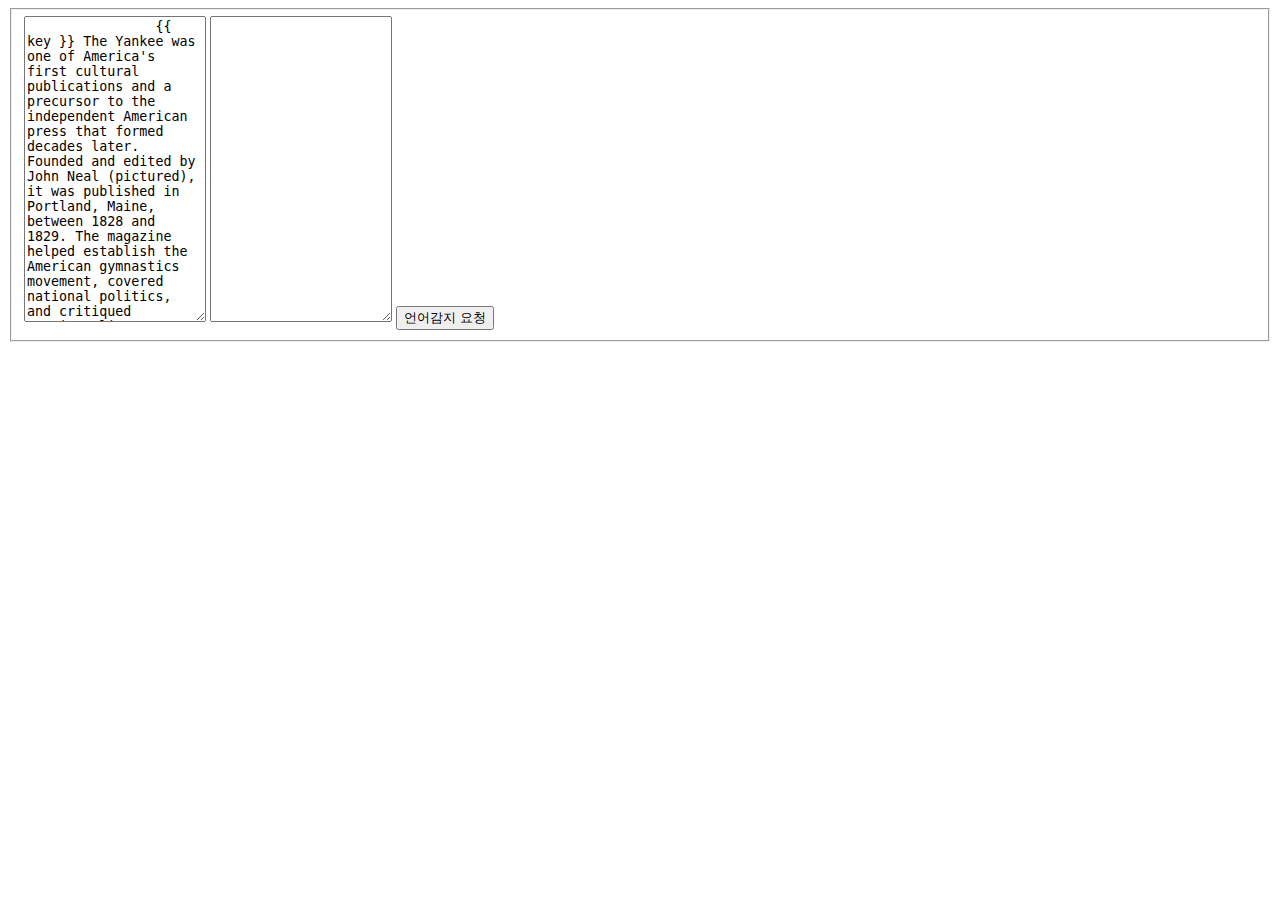
<file: Flask/web(by김봉섭선생님)/templates/index.html>
<!DOCTYPE html>
<html>

<head>
    <script src="https://ajax.googleapis.com/ajax/libs/jquery/3.6.0/jquery.min.js"></script>
</head>

<body>
    <div>
        <fieldset>
            <textarea cols="20" rows="20" id="ori_text">
                {{ key }} The Yankee was one of America's first cultural publications and a precursor to the independent American press that formed decades later. Founded and edited by John Neal (pictured), it was published in Portland, Maine, between 1828 and 1829. The magazine helped establish the American gymnastics movement, covered national politics, and critiqued American literature, art, theater, and social issues. Many new, predominantly female, writers and editors started their careers with publication and coverage in The Yankee, including many who are familiar to modern readers. Essays by Neal on American art and theater anticipated major changes and movements realized in the following decades. His articles on women's rights and early feminist ideas affirmed intellectual equality between men and women and demanded political and economic rights for women, saying "If woman would act with woman, there would be a stop to our tyranny".
            </textarea>
            <textarea cols="20" rows="20"></textarea>
            <button type="button" onclick="javascript:lang_detect();">언어감지 요청</button>
            <script>
                // 조작하고 싶은 요소 바로 밑에서 처리
            </script>
        </fieldset>
    </div>
    <script>
        function lang_detect() 
        {
            console.log('lang_detect() call')
            let target = $('#ori_text').val()
            console.log(target)
            $.post({
                url: '/lang_detect',
                data: 'ori_src=' + target,
                dataType: 'json',
                success: function (res) {
                    console.log('성공', res)
                },
                error: function  (err) {
                    console.log('실패', err)
                },
            })
        }
    </script>
</body>

</html>
</file>
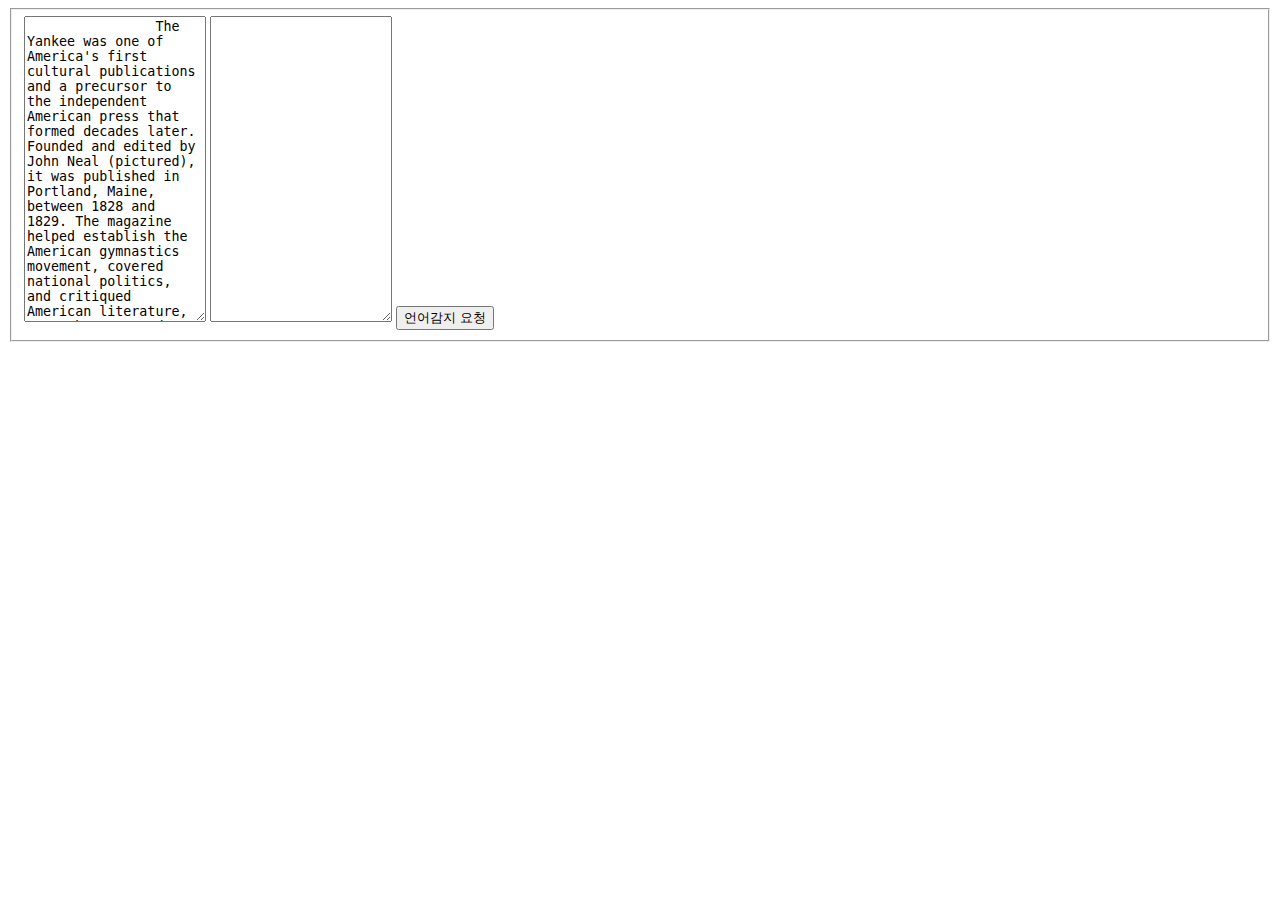
<file: Flask/web(by김봉섭선생님)/templates/index copy.html>
<!DOCTYPE html>
<html>
<head>
    <script src="https://ajax.googleapis.com/ajax/libs/jquery/3.6.0/jquery.min.js"></script>
    <!-- 이 문서는 jquery를 사용할수 있다->생산성이 높아진다 -->
    <!-- js가 문서(html) 외부에 존재한다. 참조하는 방법 -->
    <!--
        - js가 html에 포함되는 방식
        - 1. external
        - 2. internal
        - 3. inline
    -->
    <!-- <script type="text/javascript" 
        src="https://ajax.googleapis.com/ajax/"></script> -->
    <script>
        // 문서가 로드 되었다(화면에 뭔가 보인다) 이벤트가 발생하면
        // 작업 ~ 진행
        // 1. 조작 혹은 이벤트 처리 할 요소를 찾는다(css selector)
        // 2. 처리해라(이벤트) ex) ajax, form 전송, 화면조작,...
    </script>
</head>
<body>
    <div>
        <fieldset>
            <textarea cols="20" rows="20" id="ori_text">
                The Yankee was one of America's first cultural publications and a precursor to the independent American press that formed decades later. Founded and edited by John Neal (pictured), it was published in Portland, Maine, between 1828 and 1829. The magazine helped establish the American gymnastics movement, covered national politics, and critiqued American literature, art, theater, and social issues. Many new, predominantly female, writers and editors started their careers with publication and coverage in The Yankee, including many who are familiar to modern readers. Essays by Neal on American art and theater anticipated major changes and movements realized in the following decades. His articles on women's rights and early feminist ideas affirmed intellectual equality between men and women and demanded political and economic rights for women, saying "If woman would act with woman, there would be a stop to our tyranny".
            </textarea>
            <textarea cols="20" rows="20"></textarea>
            <button type="button" 
                onclick="javascript:lang_detect();">언어감지 요청</button>
            <script>
                // 조작하고 싶은 요소 바로 밑에서 처리
            </script>
        </fieldset>
    </div>
    <script>
        // 여기서 화면을 조작하면 아무 문제 없다
        // DOM을 조작해서 원하는 작업을 수행하면 된다
        function lang_detect()
        {
            // 로그출력
            console.log('lang_detect() call')
            // 왼쪽 textarea 내부에 작성된 말뭉치를 서버로 보낸다
            // 왼쪽 textarea를 찾는다 -> css selector or xpath
            // 1. 순수 html5를 이용
            // var, let(변수), const(상수)
            // let target = document.querySelector('#ori_text')
            // console.log( target )
            
            // 2. js 프레임웍(써드 파드, jQuery) 적용하여 사용
            // $('css selector') == document.querySelector('css selector')
            
            // <input, <select, <textarea -> 값추출 -> val()
            // 사용자가 입력한 내용을 추출
            let target = $('#ori_text').val()
            console.log( target )
            
            // ajax를 통해서 서버측으로 내용을 전송한다
            // 웹은 무슨 프로토콜 기반으로 통신 => http, https
            // OSI 7 layer 기반내에 존재하는 프로토콜이다
            /*
                클라이언트가 서버로 데이터를 보내는 방식을 메소드라함
                그중 GET방식은 http 헤더릃 통해서 보내고, 
                그 내용은 노출된다(주소창에)
                -> 노출되도 상관없는 정보, 소량의 데이터
                -> 일반 홈페이지(naver.com)

                <-> POST : 보안에 우수, 대용량 전송 가능(파일업로드)
            */
           // 말뭉치는 크기가 다양하지만 대부분 소량은 아니므로, 
           // post로 안전하게 처리하겠다

           // jQuery, ajax, post 통신
           $.post({
               url:'/lang_detect',    // 데이터를 받는 서버측 주소
               data:'ori_src='+target,// 키=값 형태로 세팅
               dataType:'json',       // 응답 데이터를 json 처리
                                    // flask에서는 딕셔너리형태로전송
               success:(res)=>{
                    // 통신이 성공하면 응답값이 res 타고 들어온다
                    console.log( '성공', res ) 
               },
               error:(err)=>{
                    // 통신이 실패하면 응답값이 err 타고 들어온다
                    console.log( '실패', err ) 
               },
           })


            // 화면의 껌벅임이 없이 처리한다(ajax 사용)
            // 서버측 주소는 ~/lang_detect
            // 응답 결과를 받는다.(en, fr, id, tl 등 값이 전달)
        }
    </script>
</body>
</html>
</file>
